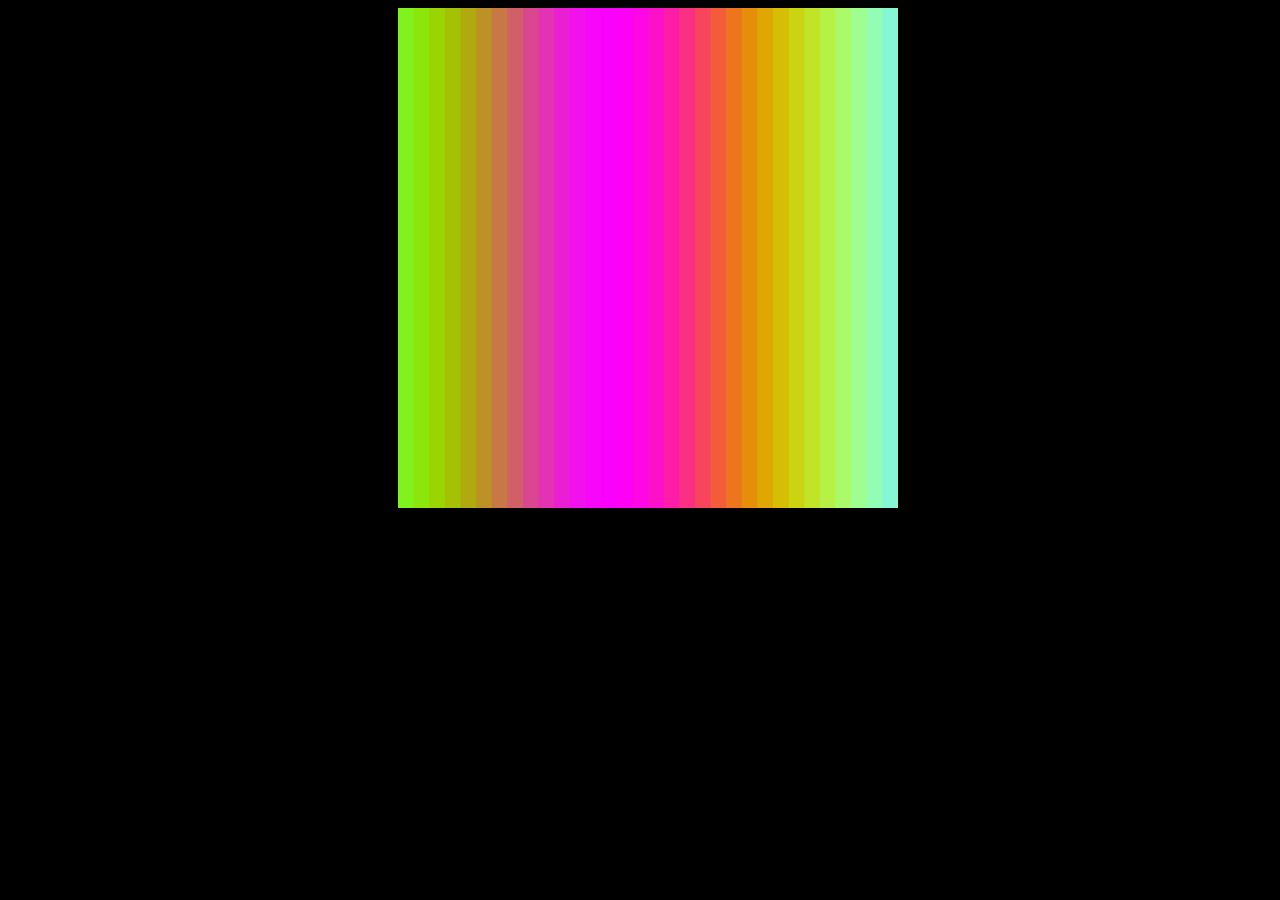
<file: colorWaves/index.html>
<!DOCTYPE html>
<html>
<head>
  <meta charset = "utf-8">
    <title>color waves</title>
    <link rel="stylesheet" href="style.css">
  </head>
  <body>

    <canvas id='canvas' width='500' height='500'>
    </canvas>

    <script src="utils.js"></script>
    <script src="colorWaves.js"></script>
    <script>
      //utils.setCanvas(window);
      window.onload = function () {
        var canvas = document.getElementById('canvas');
        var context = canvas.getContext('2d');
        var colors = new ColorWave(context, canvas.width, canvas.height);

        window.addEventListener('keypress', function (e) {
          //up
          if (e.keyCode == 38) {
              colors.frequency += 0.1;
          }
          //down
          else if (e.keyCode == 40) {
              colors.frequency -= 0.1; 
          }
          //left
          else if (e.keyCode == 39) {
              colors.phaseShift += 0.1;              
          }
          //right
          else if (e.keyCode == 37) {
              colors.phaseShift -= 0.1;
          }
        }, false);


      (function drawFrame () {
        utils.getAnimationFrame();
        window.requestAnimationFrame(drawFrame, canvas);
        colors.draw();
       

      }());
    };
    </script>
  </body>
  </html>
</file>
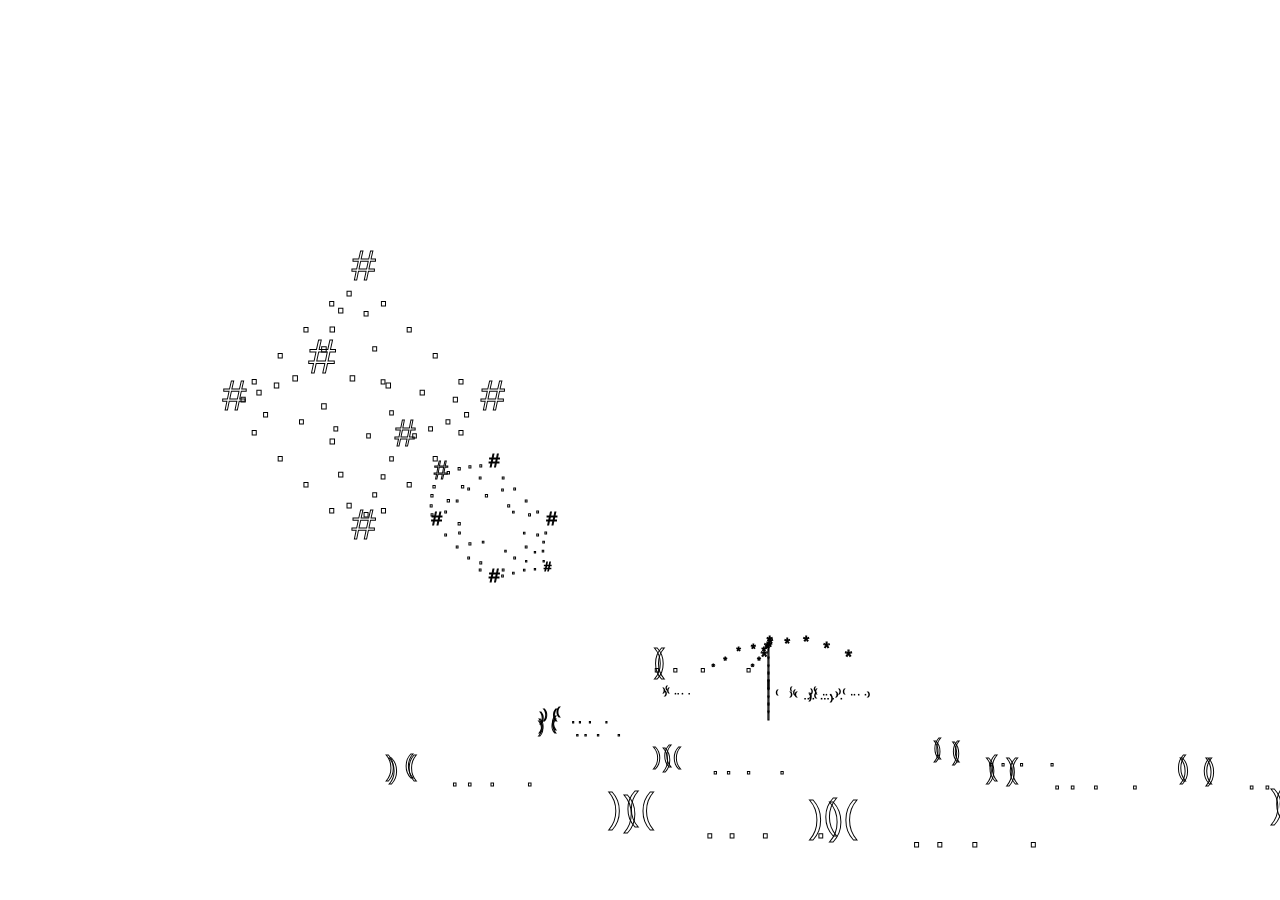
<file: envi/index.html>
<!DOCTYPE html>
<html>
<head>
  <meta charset = "utf-8">
    <title>envi</title>
    <link rel="stylesheet" href="style.css">
  </head>
  <body>
    <canvas id='canvas'></canvas>
    <script src="utils.js"></script>
    <script src="envi.js"></script>
    <script src="models.js"></script>
    <script>
      utils.setCanvas(window);
      window.onload = function () {

        var Keyboard = {
            keys : {},
            keyPress : function (evt) {
                if (this.keys[evt.keyCode] > 0) { return; }
                this.keys[evt.keyCode] = evt.timeStamp || (new Date()).getTime();
            },
            keyRelease : function (evt) {
                this.keys[evt.keyCode] = 0;
            }
        };
        window.addEventListener("keydown", Keyboard.keyPress.bind(Keyboard));
        window.addEventListener("keyup", Keyboard.keyRelease.bind(Keyboard));

        var canvas = document.getElementById('canvas'),
        context = canvas.getContext('2d');
        canvas.width = window.innerWidth;
        canvas.height = window.innerHeight;
        var models = new Models();
        envi = new Envi(context, canvas.width, canvas.height, canvas.width);
        
        var myGrid = new Asset('grid', 0, 0, 0, models.grid);

        var dA = new Asset('da', 600*Math.random(), 400*Math.random(), 100*Math.random(), models.diamond, 30);
        var dB = new Asset('db', 100*Math.random(), 400*Math.random(), canvas.width/2, models.diamond, 30);

        var palm = new Asset('palm', 900, canvas.height-350, 800, models.palmTree, 30);

        var flower = new Asset('flower', 500, 600, 100, models.flower, 20);
			
		  var snowFlake = new Asset('sf', 800, 400, 100, models.snowFlake, 20);


        var assets = [];
        for(var i=0; i < 20; i+=1) {
            assets[i]= new Asset('flower', canvas.width*2*Math.random() - 100, canvas.height - 200 - 5*Math.random(), canvas.width*Math.random(), models.flower, 20)
        }

        assets[20] = dA;
        assets[21] = dB;
        assets[22] = palm;
		  // assets[23] = snowFlake;        

        scene = new Scene(envi, assets);
      

      (function drawFrame () {
        utils.getAnimationFrame();
        window.requestAnimationFrame(drawFrame, canvas);

        //Perspective without keyboard debounce
        if (Keyboard.keys[39] > 0) {
            if(envi.shiftX < 2.2) { envi.shiftX += 0.01; }              
          }
        if (Keyboard.keys[37] > 0) {
            if(envi.shiftX > 0.0) { envi.shiftX -= 0.01; }  
        }
        if (Keyboard.keys[38] > 0) {
            if(envi.shiftY > -0.5) { envi.shiftY -= 0.01; }
        }
        if (Keyboard.keys[40] > 0) {
            if(envi.shiftY < 2.4) { envi.shiftY += 0.01; }
        }

        if(envi.shiftX < 2.2) { envi.shiftX +=0.001;}
        else { envi.shiftX -= 0.001}
        scene.play();
        //context.clearRect(0, 0, canvas.width, canvas.height);


      }());
    };
    </script>
  </body>
  </html>
</file>
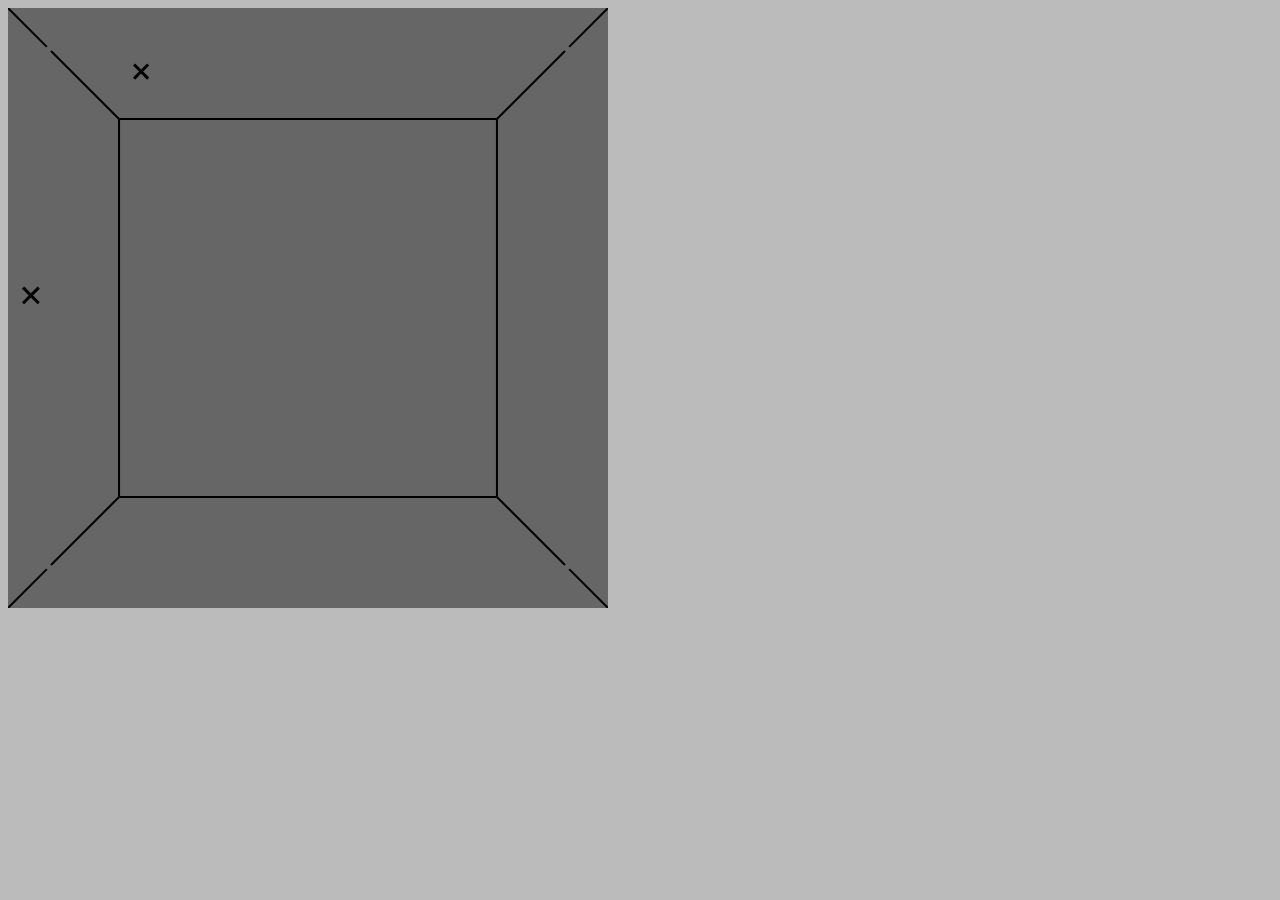
<file: road_perspective/index.html>
<!DOCTYPE html>
<html>
<head>
  <meta charset = "utf-8">
    <title>road 1</title>
    <link rel="stylesheet" href="style.css">
  </head>
  <body>

    <canvas id='canvas' width="600" height="600"></canvas>
    <script src="utils.js"></script>
    <script src="road.js"></script>
    <script>
      window.onload = function () {
        var canvas = document.getElementById('canvas'),
        
        context = canvas.getContext('2d'),
        delay = 100;
        road = new Road();
        frame = 0;
        snowFlakes = [];

        mouse = utils.captureMouse(canvas);
        canvas.addEventListener('mousedown', function() {
          snowFlakes.push(new SnowFlake(mouse.x, mouse.y, canvas.width, canvas.height))
        }, false);


        touch = utils.captureTouch(canvas);
        if (touch.isPressed) {
          snowFlakes.push(new SnowFlake(touch.x, touch.y, canvas.width, canvas.height))
        }
      

      (function drawFrame () {
        utils.getAnimationFrame();
        window.requestAnimationFrame(drawFrame, canvas);
        context.clearRect(0, 0, canvas.width, canvas.height);
        frame += 1;
        road.x += 1;
        road.y += 1;

        road.play(context, frame, canvas.width, canvas.height);
        if(frame%20 == 0) {
            snowFlakes.push(new SnowFlake(Math.random()*canvas.width, Math.random()*canvas.height, canvas.width, canvas.height));
        }

        for (var i = 0; i < snowFlakes.length; i++) {
                   
          snowFlakes[i].z -= 0.005;
          snowFlakes[i].draw(context, frame, canvas.width, canvas.height);

          if(snowFlakes[i].z < 0) {
            snowFlakes.splice(i, 1);
          }
          


        }
      


      }());
    };
    </script>
  </body>
  </html>
</file>
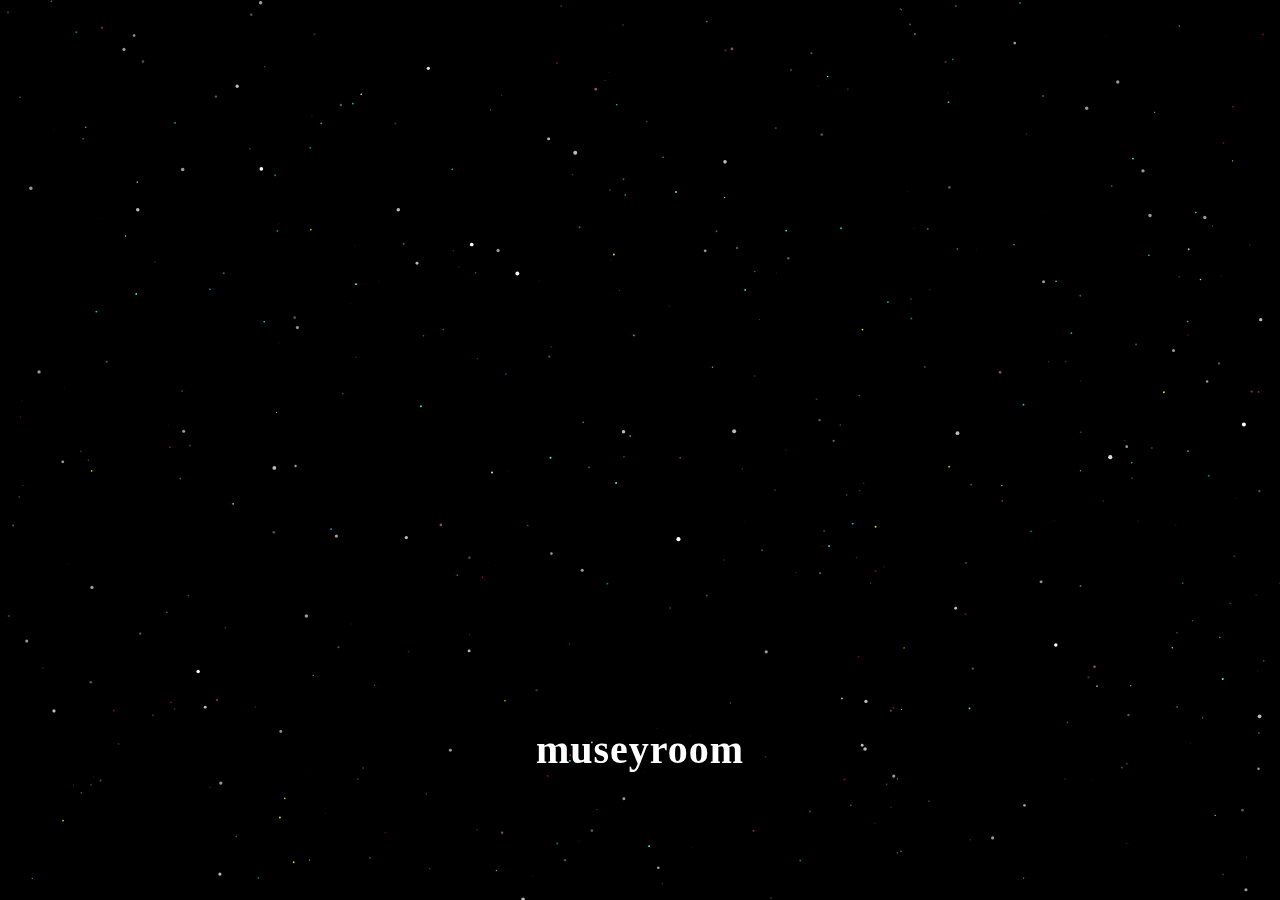
<file: starfield_jakesgordon/index.html>
<!DOCTYPE html> 
<html>
<head>
  <title>album</title> 
  <meta http-equiv="Content-Type" content="text/html; charset=utf-8"/> 
  <link href="stars.css" media="screen, print" rel="stylesheet" type="text/css" /> 
</head> 

<body> 
<header>
<div id="container">
  <div id="inner ">
    <div class="content" >
<!--       <p id="box"></p> -->

      <h1>museyroom</h1>
      </div>
    </div>
  </div>

</header>

  <canvas id="stars">
    <div id="unsupported">
      Sorry, this page cannot be run because your browser does not support the &lt;canvas&gt; element
    </div>
  </canvas>
  <script src="utils.js"></script>

  <script src="game.js" type="text/javascript"></script> 
  <script src="stars.js" type="text/javascript"></script>
  <script type="text/javascript">
  Game.ready(function() {
    var canvas = document.getElementById('stars'),
        touch = utils.captureTouch(canvas),
        xold = 0,
        yold = 0;

    // var up    = document.getElementById('up');
    // var down  = document.getElementById('down');
    // var left  = document.getElementById('left');
    // var right = document.getElementById('right');

    var stars = Game.start('stars', Stars);

    if ( touch.isPressed ) {
      if ( touch.x > xold ) {
        Game.addEvent(right, 'click', function() { stars.changeDirection('right'); });
      }
      else{
        Game.addEvent(left,  'click', function() { stars.changeDirection('left');  });
      }
      if (touch.y > yold)  {
        Game.addEvent(up,    'click', function() { stars.changeDirection('up');    });
      }
      else{
        Game.addEvent(down,  'click', function() { stars.changeDirection('down');  });
      }
      xold = touch.x;
      yold = touch.y;

    }    // Game.addEvent(up,    'click', function() { stars.changeDirection('up');    });
    // Game.addEvent(down,  'click', function() { stars.changeDirection('down');  });
    // Game.addEvent(left,  'click', function() { stars.changeDirection('left');  });
    // Game.addEvent(right, 'click', function() { stars.changeDirection('right'); });
  });
  </script>

</body> 
</html>
</file>
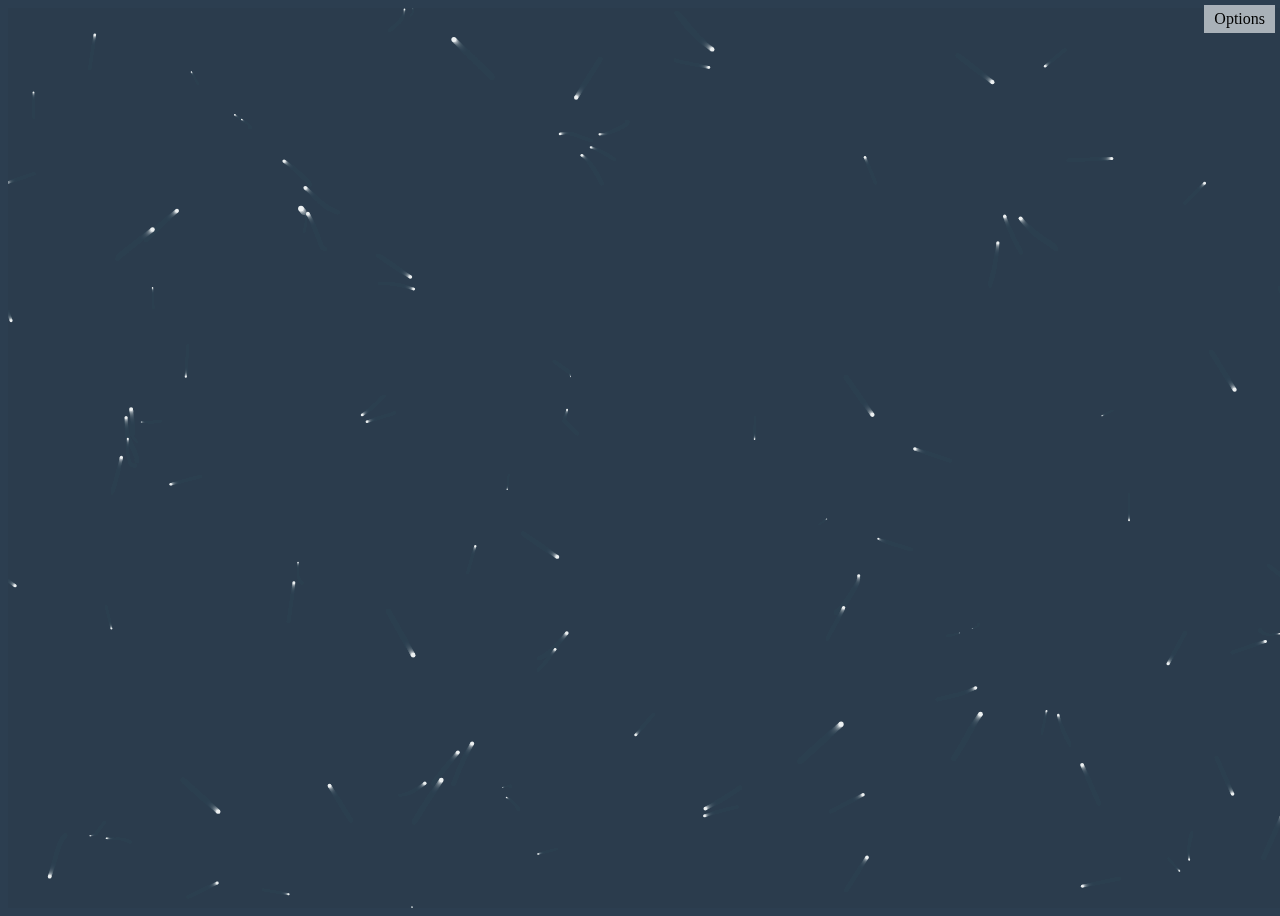
<file: flocking/flocking.html>
<html>
<head>
<style type="text/css">

  {
  margin: 0;
  padding: 0;
  overflow:hidden;
  font-family:sans-serif;
  }

  body {
  background:#2c3e50;
  }

  canvas {
    background:#2c3e50;
    margin:0 auto;
    display:block;
  }
  p{
    margin-bottom:10px;
  }
  span{
    width:100px;
    display:inline-block;
    font-weight: bold;
    margin-left:15px;
  }
  select {
      width:100px;
  }

  #show-info{position: absolute; top:5px; right: 5px; background-color: rgba(236, 240, 241, 0.65); padding: 5px 10px; cursor: pointer; z-index:2; }
  #show-info:hover{background-color: rgba(236, 240, 241, 0.95);}
  #info { position: absolute; top:5px; right: 5px; width: 300px; height: auto; background: rgb(236, 240, 241); z-index: 3; padding: 0px; display:none; margin: 0 0 0 -200px;}
  #info-header{width:100%; height:auto; text-align: center; color:white; background-color: rgb(55, 55, 55); font-size: 18px; padding: 10px 0px;}
  #inner-info{ padding:10px; position:relative; font-size: 12px;}
  #close-info { width: auto; margin: 0; position:absolute; top:5px; right:10px; font-size: 20px; color:white; cursor: pointer; border-bottom: none; text-decoration: none;}

</style>



<script language="JavaScript">

/*
Copyright (c) 2013 Mike Ferron mikeferron.com, ferronsays at codepen.io (http://codepen.io/ferronsays)

Permission is hereby granted, free of charge, to any person obtaining a copy of this software and associated documentation files (the "Software"), to deal in the Software without restriction, including without limitation the rights to use, copy, modify, merge, publish, distribute, sublicense, and/or sell copies of the Software, and to permit persons to whom the Software is furnished to do so, subject to the following conditions:

The above copyright notice and this permission notice shall be included in all copies or substantial portions of the Software.

THE SOFTWARE IS PROVIDED "AS IS", WITHOUT WARRANTY OF ANY KIND, EXPRESS
OR IMPLIED, INCLUDING BUT NOT LIMITED TO THE WARRANTIES OF MERCHANTABILITY,
FITNESS FOR A PARTICULAR PURPOSE AND NONINFRINGEMENT. IN NO EVENT SHALL THE
AUTHORS OR COPYRIGHT HOLDERS BE LIABLE FOR ANY CLAIM, DAMAGES OR OTHER
LIABILITY, WHETHER IN AN ACTION OF CONTRACT, TORT OR OTHERWISE, ARISING
FROM, OUT OF OR IN CONNECTION WITH THE SOFTWARE OR THE USE OR OTHER DEALINGS
IN THE SOFTWARE.
*/

var flock;

BoidStyleEnum = {
    Square : 0,
    Line : 1,
    Circle : 2
};

settings = {
  BOIDS : 100,
  MAX_SPEED : 2,
  MAX_FORCE : 0.15,
  MAX_SIZE : 5,
  DESIRED_SEPARATION : 6,
  NEIGHBOR_RADIUS : 50,
  SEPARATION_WEIGHT : 2,
  ALIGNMENT_WEIGHT : 1,
  COHESION_WEIGHT : 1,
  AVOID_MOUSE : false,
  MOUSE_POSITION : null,
  MOUSE_RADIUS : 50,
  MOUSE_SIGN : -1,
  MOUSE_FORCE : 0.10,
  BOID_STYLE : 2,
  DRAW_TRAILS : true
};

//Thanks to http://harry.me/2011/02/17/neat-algorithms---flocking/ for the algorithm and vector class.
Flock = function(canvas_id) {
  this.init(canvas_id);
};

Flock.prototype.init = function(canvas_id) {

  this.current_time = new Date().getTime();
  this.dt = 0;
  this.canvas = document.getElementById(canvas_id);

  this.canvas.width = window.innerWidth;
  this.canvas.height = window.innerHeight;

  this.width = this.canvas.width;
  this.height = this.canvas.height;

  this.ctx = this.canvas.getContext('2d');

  this.ctx.clearRect(0, 0, this.width, this.height);
  this.ctx.fillStyle = '#333';
  this.ctx.fillRect(0, 0, this.width, this.height);

  this.boids = new Array();

  for(var i = 0; i < settings.BOIDS; i++)
  {
    var boid = new Boid(
      new Vector(Math.random() * this.width, Math.random() * this.height), 
      new Vector(Math.random(10), Math.random(10)),
      this.ctx);

    this.boids.push(boid);
  }
};

Flock.prototype.getCanvasContext = function() {
  return this.ctx;
};

Flock.prototype.enable = function() {
  var that = this;

  window.requestAnimFrame = (function(){
      return  window.requestAnimationFrame       || 
              window.webkitRequestAnimationFrame || 
              window.mozRequestAnimationFrame    || 
              window.oRequestAnimationFrame      || 
              window.msRequestAnimationFrame     
    })();

  this.animate(new Date().getTime());

  function doResize()
  {
    that.canvasResize();
  }

  var endResize;

  window.onresize = function(e) {
    clearTimeout(endResize);
    endResize = setTimeout(doResize, 100);
  };
  

  this.canvas.onmousemove = function(e){
    var mouseX, mouseY;
    if(e.offsetX) {
        mouseX = e.offsetX;
        mouseY = e.offsetY;
    }
    else if(e.layerX) {
        mouseX = e.layerX;
        mouseY = e.layerY;
    }

    settings.MOUSE_POSITION = new Vector(mouseX, mouseY);
  }

  this.canvas.onmousedown = function(e)
  {
    if(e.which == 1 || e.which == 2 || e.button == 1)
      settings.AVOID_MOUSE = settings.AVOID_MOUSE ? false : true;
  }

  return this;
};

Flock.prototype.animate = function(time)
{
    var that = this;
    this.animationFrame = requestAnimFrame( function(){ that.animate(new Date().getTime());} );
    this.update(time);
};

Flock.prototype.disable = function() {
  
  window.cancelAnimationFrame(this.animationFrame);

  return this;
};

Flock.prototype.canvasResize = function()
{
  this.canvas.width = window.innerWidth;
  this.canvas.height = window.innerHeight;

  this.width = this.canvas.width;
  this.height = this.canvas.height;
};

Flock.prototype.update = function(time) {
  this.dt = time - this.current_time;

  this.current_time = time;

  this.draw();

  for (i in this.boids) {
    this.boids[i].step(this.boids);
    this.boids[i].draw();
  }

};

Flock.prototype.draw = function()
{
  if(!settings.DRAW_TRAILS)
    this.ctx.clearRect(0, 0, this.width, this.height);
  
  this.ctx.fillStyle = 'rgba(44, 62, 80, 0.3)';
  this.ctx.fillRect(0, 0, this.width, this.height); 

  if(settings.AVOID_MOUSE)
  {
    this.ctx.beginPath();
    this.ctx.arc(settings.MOUSE_POSITION.x, settings.MOUSE_POSITION.y, settings.MOUSE_RADIUS, 0, 2 * Math.PI, false);
    this.ctx.fillStyle = 'rgba(255, 255, 255, 0.05)';
    this.ctx.fill();
  }
};

/*
*
* Boid
*
*/
Boid = function(location, velocity, ctx){
  this.init(location, velocity, ctx);
};

Boid.prototype.init = function(location, velocity, ctx){
  this.loc = location.duplicate();
  this.velocity = new Vector(Math.random()*2-1,Math.random()*2-1);
  this.ctx = ctx;
};

Boid.prototype.step = function(neighbors)
{
  var acceleration = this.flock(neighbors).add(this.influence());
  this.velocity.add(acceleration).limit(settings.MAX_SPEED);
  this.loc.add(this.velocity);
  this.wrapToCanvasBounds();
};

Boid.prototype.wrapToCanvasBounds = function()
{
  this.loc.x = this.loc.x < 0 ? this.ctx.canvas.width : this.loc.x;
  this.loc.x = this.loc.x > this.ctx.canvas.width ? 0 : this.loc.x;
  this.loc.y = this.loc.y < 0 ? this.ctx.canvas.height : this.loc.y;
  this.loc.y = this.loc.y > this.ctx.canvas.height ? 0 : this.loc.y;
};

Boid.prototype.flock = function(neighbors)
{
  var separation = this.separate(neighbors).multiply(settings.SEPARATION_WEIGHT);
  var alignment = this.align(neighbors).multiply(settings.ALIGNMENT_WEIGHT);
  var cohesion = this.cohere(neighbors).multiply(settings.COHESION_WEIGHT);

  return separation.add(alignment).add(cohesion);
};

Boid.prototype.cohere = function(neighbors){
  var sum = new Vector(0, 0);
  var count = 0;

  for(boid in neighbors)
  {
    var d = this.loc.distance(neighbors[boid].loc);
    if(d > 0 && d < settings.NEIGHBOR_RADIUS)
    {
        sum.add(neighbors[boid].loc);
        count++;
    }
  }

  if( count > 0)
    return this.steer_to(sum.divide(count));
  else
    return sum;
};

Boid.prototype.steer_to = function(target)
{
  var desired = Vector.subtract(target, this.loc);
  var d = desired.magnitude();
  var steer;

  if(d > 0)
  {
    desired.normalize();

    if(d < 100)
      desired.multiply(settings.MAX_SPEED*(d/100));
    else
      desired.multiply(settings.MAX_SPEED);

    steer = desired.subtract(this.velocity);
    steer.limit(settings.MAX_FORCE);
  }else{
    steer = new Vector(0, 0);
  }

  return steer;
};

Boid.prototype.align = function(neighbors){
  var mean = new Vector();
  var count = 0;
  for(boid in neighbors)
  {
    var d = this.loc.distance(neighbors[boid].loc);
    if(d > 0 && d < settings.NEIGHBOR_RADIUS)
    {
        mean.add(neighbors[boid].velocity);
        count++;
    }
  }

  if (count > 0)
    mean.divide(count)
  
  mean.limit(settings.MAX_FORCE);

  return mean;
};

Boid.prototype.separate = function(neighbors){
  var mean = new Vector();
  var count = 0;

  for(boid in neighbors)
  {
    var d = this.loc.distance(neighbors[boid].loc);
    if(d > 0 && d < settings.DESIRED_SEPARATION)
    {
        mean.add(Vector.subtract(this.loc, neighbors[boid].loc).normalize().divide(d));
        count++;
    }
  }

  if (count > 0)
    mean.divide(count);

  return mean;
};

//a catch-all function for outside influences on the boids
//just for avoiding the mouse force-field at this point.
//so i guess by 'catch-all' i meant 'catch-just-the-one-thing' :/
Boid.prototype.influence = function()
{
  var g = new Vector();

  if(settings.AVOID_MOUSE)
  {
    mouse = Vector.subtract(settings.MOUSE_POSITION, this.loc);
    d = mouse.magnitude() - settings.MOUSE_RADIUS;

    if (d < 0)
      d = 0.01;

    if (d > 0 && d < settings.NEIGHBOR_RADIUS * 5) 
      g.add(mouse.normalize().divide(d * d).multiply(settings.MOUSE_SIGN).limit(settings.MOUSE_FORCE));
  }

  return g;
};

Boid.prototype.draw = function(){

    var vv = (Math.abs(this.velocity.x) + Math.abs(this.velocity.y))/2;
    var color = "#ecf0f1";
    switch(settings.BOID_STYLE)
    {
      case BoidStyleEnum.Square:
        this.ctx.fillStyle = color;
        this.ctx.fillRect(this.loc.x, this.loc.y, Math.min(vv*5, settings.MAX_SIZE), Math.min(vv*5, settings.MAX_SIZE));
        break;
      case BoidStyleEnum.Line:
        this.ctx.lineWidth = 2;
        this.ctx.strokeStyle = color;
        this.ctx.beginPath();
        this.ctx.moveTo(this.loc.x,this.loc.y);
        this.ctx.lineTo(this.loc.x + Math.min(this.velocity.x*5, settings.MAX_SIZE), this.loc.y + Math.min(this.velocity.y*5,settings.MAX_SIZE));
        this.ctx.stroke();
        break;
      case BoidStyleEnum.Circle:
        this.ctx.beginPath();
        this.ctx.arc(this.loc.x, this.loc.y, Math.min(vv*3, settings.MAX_SIZE), 0, 2 * Math.PI, false);
        this.ctx.fillStyle = color;
        this.ctx.fill();
        break;
      default:
        this.ctx.beginPath();
        this.ctx.arc(this.loc.x, this.loc.y, Math.min(vv*3, settings.MAX_SIZE), 0, 2 * Math.PI, false);
        this.ctx.fillStyle = color;
        this.ctx.fill();
        break;
    }
};





//adapted from https://github.com/hornairs/blog/blob/master/assets/coffeescripts/flocking/vector.coffee
Vector = (function() {
  var name, _fn, _i, _len, _ref;

  _ref = ['add', 'subtract', 'multiply', 'divide'];

  _fn = function(name) {
    return Vector[name] = function(a, b) {
      return a.duplicate()[name](b);
    };
  };

  for (_i = 0, _len = _ref.length; _i < _len; _i++) {
    name = _ref[_i];
    _fn(name);
  }

  function Vector(x, y) {

    if (x == null) 
      x = 0;
    
    if (y == null) 
      y = 0;

    this.x = x, this.y = y;
  }

  Vector.prototype.duplicate = function() {
    return new Vector(this.x, this.y);
  };

  Vector.prototype.magnitude = function() {
    return Math.sqrt(this.x * this.x + this.y * this.y);
  };

  Vector.prototype.normalize = function() {
    var m;

    m = this.magnitude();

    if (m > 0) 
      this.divide(m);

    return this;
  };

  Vector.prototype.limit = function(max) {
    if (this.magnitude() > max) {
      this.normalize();

      return this.multiply(max);
    } else {

      return this;
    }
  };

  Vector.prototype.heading = function() {
    return -1 * Math.atan2(-1 * this.y, this.x);
  };

  Vector.prototype.eucl_distance = function(other) {
    var dx, dy;

    dx = this.x - other.x;
    dy = this.y - other.y;

    return Math.sqrt(dx * dx + dy * dy);
  };

  Vector.prototype.distance = function(other, dimensions) {
    var dx, dy;

    if (dimensions == null) 
      dimensions = false;
    

    dx = Math.abs(this.x - other.x);
    dy = Math.abs(this.y - other.y);

    if (dimensions) {
      dx = dx < dimensions.width / 2 ? dx : dimensions.width - dx;
      dy = dy < dimensions.height / 2 ? dy : dimensions.height - dy;
    }

    return Math.sqrt(dx * dx + dy * dy);
  };

  Vector.prototype.subtract = function(other) {
    this.x -= other.x;
    this.y -= other.y;

    return this;
  };

  Vector.prototype.add = function(other) {
    this.x += other.x;
    this.y += other.y;

    return this;
  };

  Vector.prototype.divide = function(n) {
    this.x = this.x/n, this.y = this.y/n;

    return this;
  };

  Vector.prototype.multiply = function(n) {
    this.x = this.x*n, this.y = this.y*n;

    return this;
  };

  Vector.prototype.dot = function(other) {
    return this.x * other.x + this.y * other.y;
  };

  Vector.prototype.projectOnto = function(other) {
    return other.duplicate().multiply(this.dot(other));
  };

  Vector.prototype.wrapRelativeTo = function(location, dimensions) {
    var a, d, key, map_d, v, _ref1;

    v = this.duplicate();
    _ref1 = {
      x: "width",
      y: "height"
    };

    for (a in _ref1) {
      key = _ref1[a];
      d = this[a] - location[a];
      map_d = dimensions[key];
      if (Math.abs(d) > map_d / 2) {
        if (d > 0) {
          v[a] = (map_d - this[a]) * -1;
        } else {
          v[a] = this[a] + map_d;
        }
      }
    }
    return v;
  };

  Vector.prototype.invalid = function() {
    return (this.x === Infinity) || isNaN(this.x) || this.y === Infinity || isNaN(this.y);
  };

  return Vector;

})();




function initialize() {
  flock = new Flock("c", settings.BOIDS);
  flock.enable();
}
      
window.onload = function() {
  settings.MOUSE_POSITION = new Vector(-9001,0); //over 9000!  just starting it off the screen

  initialize();

  document.getElementById('show-info').onmousedown = function(e) {
    document.getElementById('info').style.display = 'block';
    document.getElementById('show-info').style.display = 'none';
  };

  document.getElementById('close-info').onmousedown = function(e) {
    document.getElementById('info').style.display = 'none';
    document.getElementById('show-info').style.display = 'block';
  };

  document.getElementById('style').onchange = function(e) {
    settings.BOID_STYLE = parseFloat(this.value);
  };

  document.getElementById('trails').onchange = function(e) {
    settings.DRAW_TRAILS = this.checked;
  };

  document.getElementById('speed').onchange = function(e) {
    settings.MAX_SPEED = parseFloat(this.value);
  };

  document.getElementById('size').onchange = function(e) {
    settings.MAX_SIZE = parseFloat(this.value);
  };

  document.getElementById('force').onchange = function(e) {
    settings.MAX_FORCE = parseFloat(this.value);
  };

  document.getElementById('radius').onchange = function(e) {
    settings.NEIGHBOR_RADIUS = parseFloat(this.value);
  };

  document.getElementById('mouseRadius').onchange = function(e) {
    settings.MOUSE_RADIUS = parseFloat(this.value);
  };

  document.getElementById('mouseSign').onchange = function(e) {
    settings.MOUSE_SIGN = parseFloat(this.value);
  };

  document.getElementById('mouseForce').onchange = function(e) {
    settings.MOUSE_FORCE = parseFloat(this.value);
  };
};
</script>




</head>
<canvas id="c"></canvas>
<div id="show-info">Options</div>
<div id="info">
  <span id="close-info">x</span>
  <div id="info-header">
    Canvas Flocking AI 
  </div>
  <div id="inner-info">
    
    <p>Left-click anywhere on the canvas to toggle mouse forcefield.</p>
    <br/>
    <span>BOIDS</span><br/><br/>	 
    <span>Draw Trails:</span>
    <input type="checkbox" id="trails" value="1" checked></input>
    <br/><br/>
    <span>Shape:</span>
    <select id="style">
      <option value="0">Square</option>
      <option value="1">Line</option>
      <option value="2" selected>Circle</option>
    </select>
    <br/><br/>
    <span>Max Size:</span>
    <select id="size">
      <option value="1">Smallest</option>
      <option value="3">Small</option>
      <option value="5" selected>Medium</option>
      <option value="8">Big</option>
      <option value="10">Biggest</option>
    </select>
    <br/><br/>
    <span>Max Speed:</span>
    <select id="speed">
      <option value="0.5">Slowest</option>
      <option value="1">Slow</option>
      <option value="2" selected>Medium</option>
      <option value="3">Fast</option>
      <option value="4">Faster</option>
      <option value="5">Fastest</option>
    </select>
    <br/><br/>
    <span>Attract Force:</span>
    <select id="force">
      <option value="0.01">Weakest</option>
      <option value="0.05">Weak</option>
      <option value="0.15" selected>Medium</option>
      <option value="0.50">Strong</option>
      <option value="1.00">Strongest</option>
    </select>
    <br/><br/>
    <span>Neighbor Radius:</span>
    <select id="radius">
      <option value="10">Smallest</option>
      <option value="25">Small</option>
      <option value="50" selected>Medium</option>
      <option value="100">Big</option>
      <option value="200">Biggest</option>
    </select>
    <br/><br/><br/>
    <span>MOUSE</span><br/><br/>
    <span>Radius:</span>
    <select id="mouseRadius">
      <option value="10">Smallest</option>
      <option value="25">Small</option>
      <option value="50" selected>Medium</option>
      <option value="100">Big</option>
      <option value="200">Biggest</option>
    </select>
    <br/><br/>
    <span>Force Type:</span>
    <select id="mouseSign">
      <option value="1">Attract</option>
      <option value="-1" selected>Repulse</option>
    </select>
    <br/><br/>
    <span>Max Force:</span>
    <select id="mouseForce">
      <option value="0.01">Weakest</option>
      <option value="0.05">Weak</option>
      <option value="0.10" selected>Medium</option>
      <option value="0.15">Strong</option>
      <option value="1.00">Strongest</option>
    </select>
  </div>
</div>
</html>
</file>
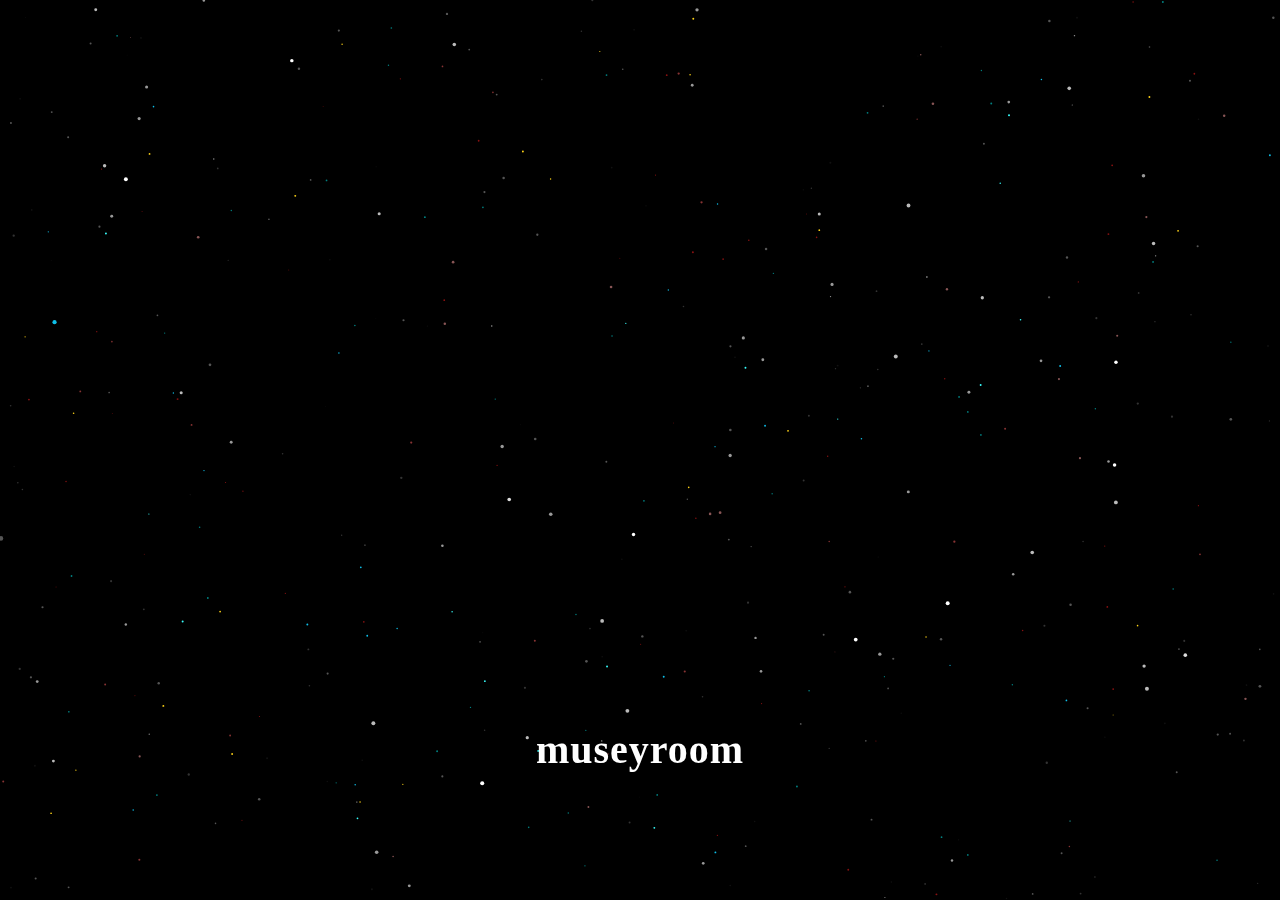
<file: starfield_jakesgordon/index_boxed.html>
<!DOCTYPE html> 
<html>
<head>
  <title>album</title> 
  <meta http-equiv="Content-Type" content="text/html; charset=utf-8"/> 
  <link href="stars.css" media="screen, print" rel="stylesheet" type="text/css" /> 
</head> 

<body> 
<header>
<div id="container">
  <div id="inner ">
    <div class="content" >
<!--       <p id="box"></p> -->

      <h1>museyroom</h1>
      </div>
    </div>
  </div>

</header>

  <canvas id="stars" width="400" heigh="400">
    <div id="unsupported">
      Sorry, this page cannot be run because your browser does not support the &lt;canvas&gt; element
    </div>
  </canvas>
  <script src="TweenMax.min.js"></script>

  <script src="game.js" type="text/javascript"></script> 
  <script src="stars.js" type="text/javascript"></script>
  <script type="text/javascript">
  Game.ready(function() {

    // var up    = document.getElementById('up');
    // var down  = document.getElementById('down');
    // var left  = document.getElementById('left');
    // var right = document.getElementById('right');

    var stars = Game.start('stars', Stars);

    // Game.addEvent(up,    'click', function() { stars.changeDirection('up');    });
    // Game.addEvent(down,  'click', function() { stars.changeDirection('down');  });
    // Game.addEvent(left,  'click', function() { stars.changeDirection('left');  });
    // Game.addEvent(right, 'click', function() { stars.changeDirection('right'); });
  });
  </script>

</body> 
</html>
</file>
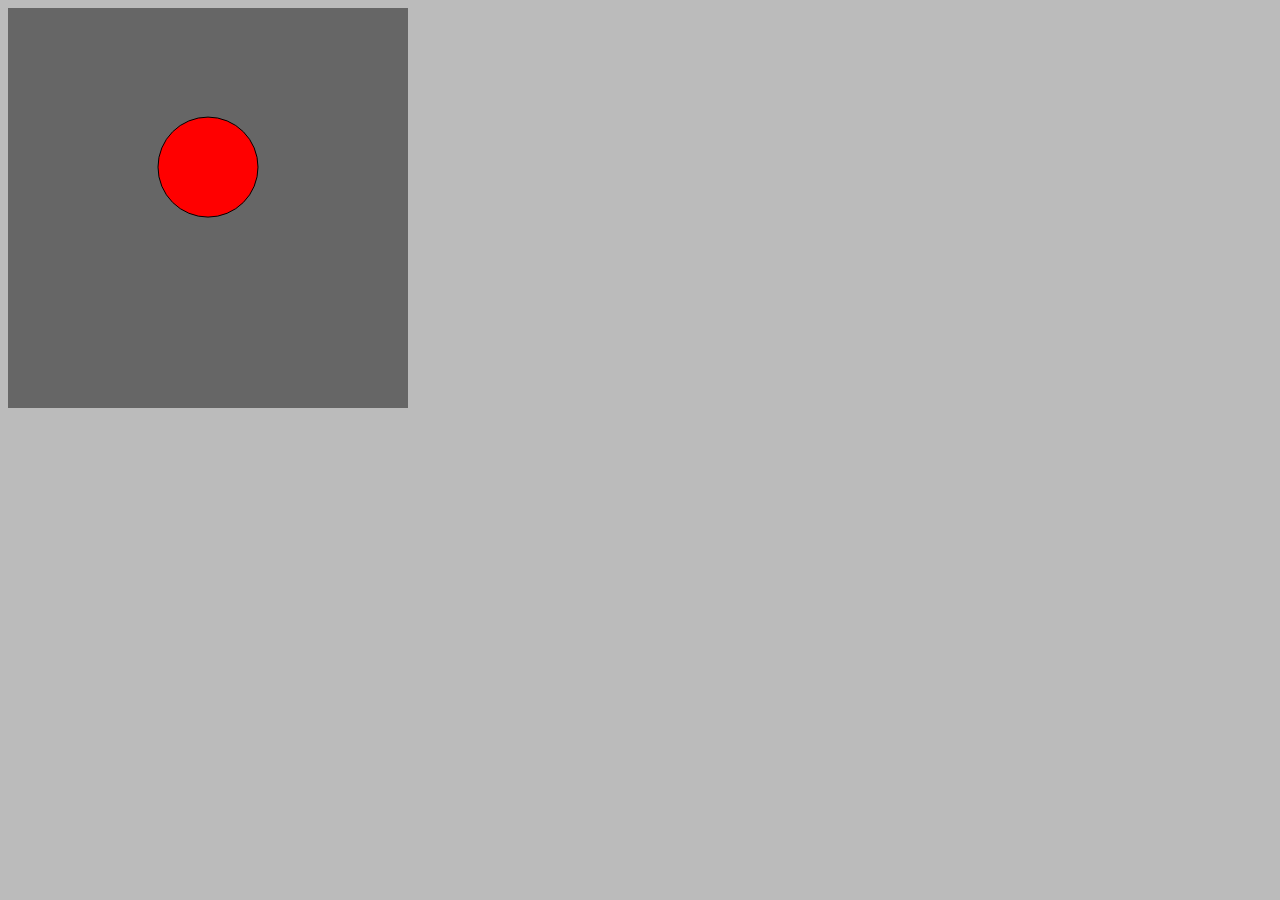
<file: basics/ball/bobbing.html>
<!DOCTYPE html>
<html>
  <head>
  	<meta charset = "utf-8">
  	<title>bobbing ball 1</title>
  	<link rel="stylesheet" href="style.css">
  </head>
  <body>
  	<canvas id="canvas" width="400" height="400"></canvas>
  	<script src="utils.js"></script>
  	<script src="ball.js"></script>
  	<script>
  		window.onload = function () {
  			var canvas = document.getElementById('canvas'),
  				  context = canvas.getContext('2d'),
            ball = new Ball();
            angle = 0;

  			ball.x = canvas.width/2;
  			ball.y = canvas.height/2;

  			(function drawFrame () {
  				utils.getAnimationFrame();
  				window.requestAnimationFrame(drawFrame, canvas);
  				context.clearRect(0, 0, canvas.width, canvas.height);

  				ball.y = canvas.height / 2 + Math.sin(angle) * 50;
          angle += 0.1;
          ball.draw(context);
  			}());	
  		};
  		</script>
  </body>
  </html>
</file>
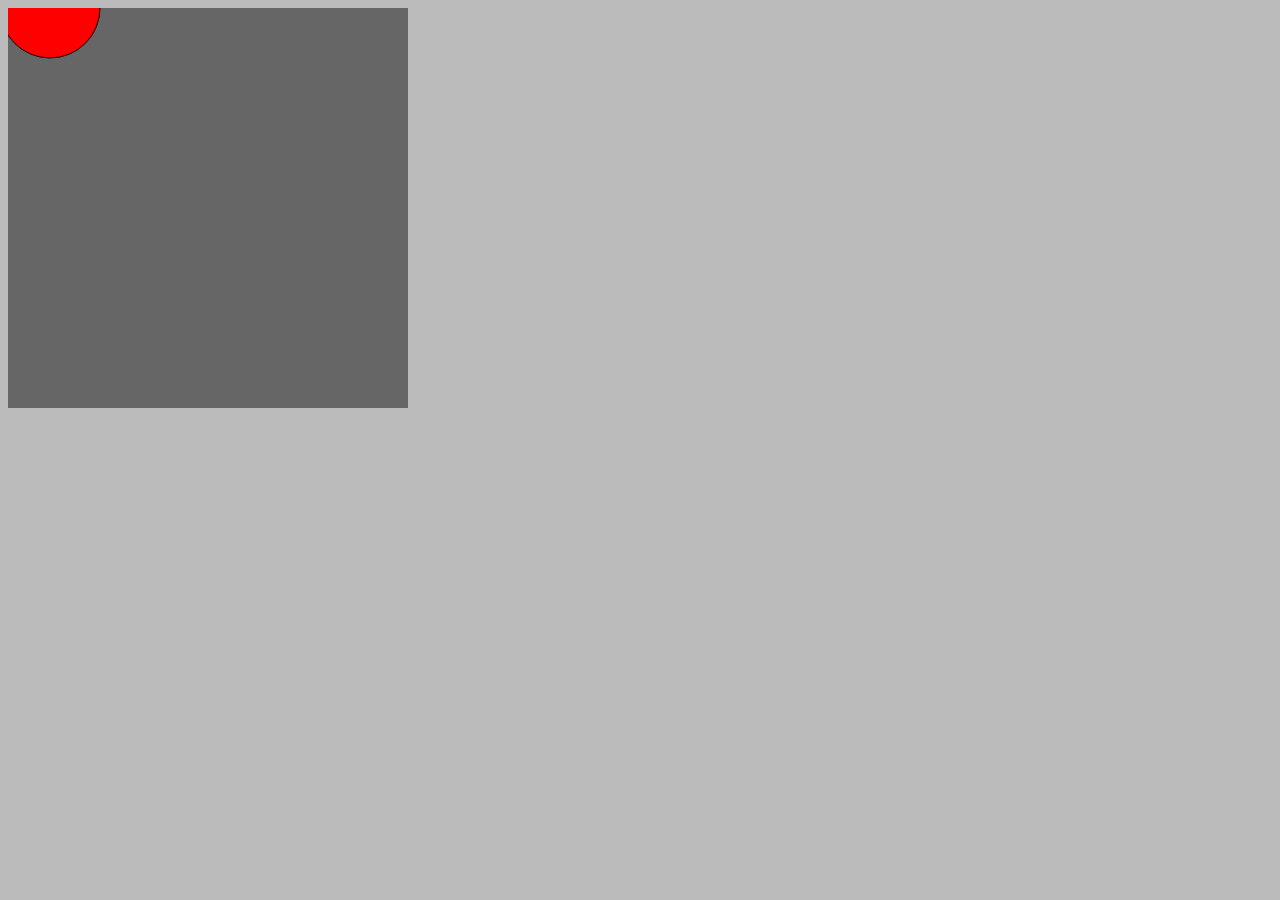
<file: basics/ball/linear_wave1.html>
<!DOCTYPE html>
<html>
  <head>
  	<meta charset = "utf-8">
  	<title>wave 1</title>
  	<link rel="stylesheet" href="style.css">
  </head>
  <body>
  	<canvas id="canvas" width="400" height="400"></canvas>
  	<script src="utils.js"></script>
  	<script src="ball.js"></script>
  	<script>
  		window.onload = function () {
  			var canvas = document.getElementById('canvas'),
  				  context = canvas.getContext('2d'),
            ball = new Ball(),
            angle = 0,
            centerY = 0,
            range = 50,
            xspeed = 1,
            yspeed = 0.05;
            ball.x = 0;

        mouse = utils.captureMouse(canvas);

        canvas.addEventListener('mousedown', function() {
          ball.x = mouse.x;
          ball.y = mouse.y;
        }, false);


  			(function drawFrame () {
  				utils.getAnimationFrame();
  				window.requestAnimationFrame(drawFrame, canvas);
  				context.clearRect(0, 0, canvas.width, canvas.height);

  				ball.x += xspeed;
          ball.y += centerY / 2 + Math.sin(angle) * range;
          ball.draw(context);
  			}());	
  		};
  		</script>
  </body>
  </html>
</file>
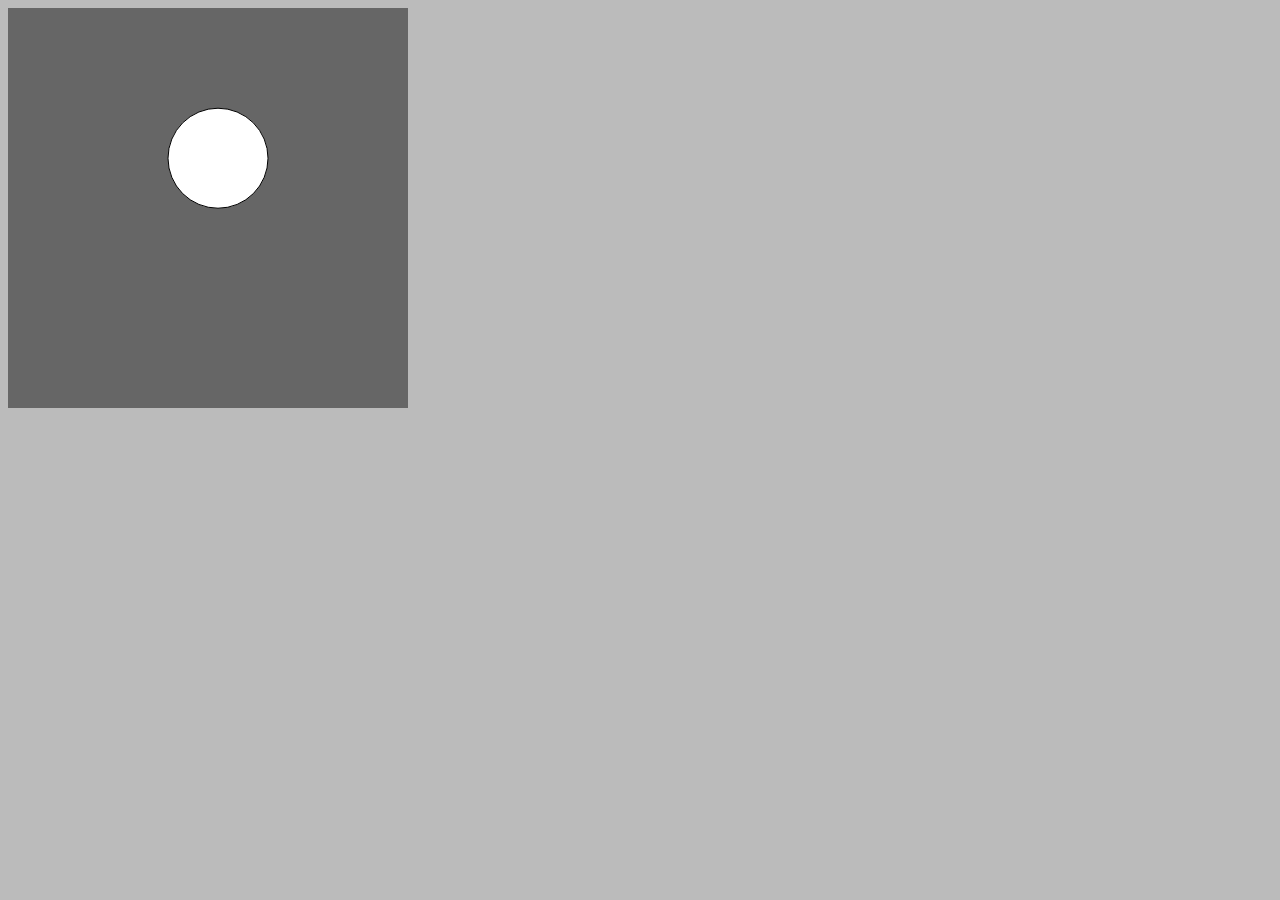
<file: basics/ball/random_wave.html>
<!DOCTYPE html>
<html>
  <head>
  	<meta charset = "utf-8">
  	<title>random wave</title>
  	<link rel="stylesheet" href="style.css">
  </head>
  <body>
  	<canvas id="canvas" width="400" height="400"></canvas>
  	<script src="utils.js"></script>
  	<script src="ball.js"></script>
  	<script>
  		window.onload = function () {
  			var canvas = document.getElementById('canvas'),
  				  context = canvas.getContext('2d'),

            ball = new Ball('#fff'),

            angleX = 0,
            angleY = 0,
            range = 50,
            centerX = canvas.width / 2,
            centerY = canvas.height / 2,
            xspeed = 0.07,
            yspeed = 0.11;

        mouse = utils.captureMouse(canvas);

        canvas.addEventListener('mousedown', function() {

          centerX = mouse.x;
          centerY = mouse.y;
        }, false);


  			(function drawFrame () {
  				utils.getAnimationFrame();
  				window.requestAnimationFrame(drawFrame, canvas);
  				context.clearRect(0, 0, canvas.width, canvas.height);

  				ball.x = centerX + Math.sin(angleX) * range;
          ball.y = centerY + Math.sin(angleY) * range;
          angleX += xspeed;
          angleY += yspeed;

          ball.draw(context);
  			}());	
  		};
  		</script>
  </body>
  </html>
</file>
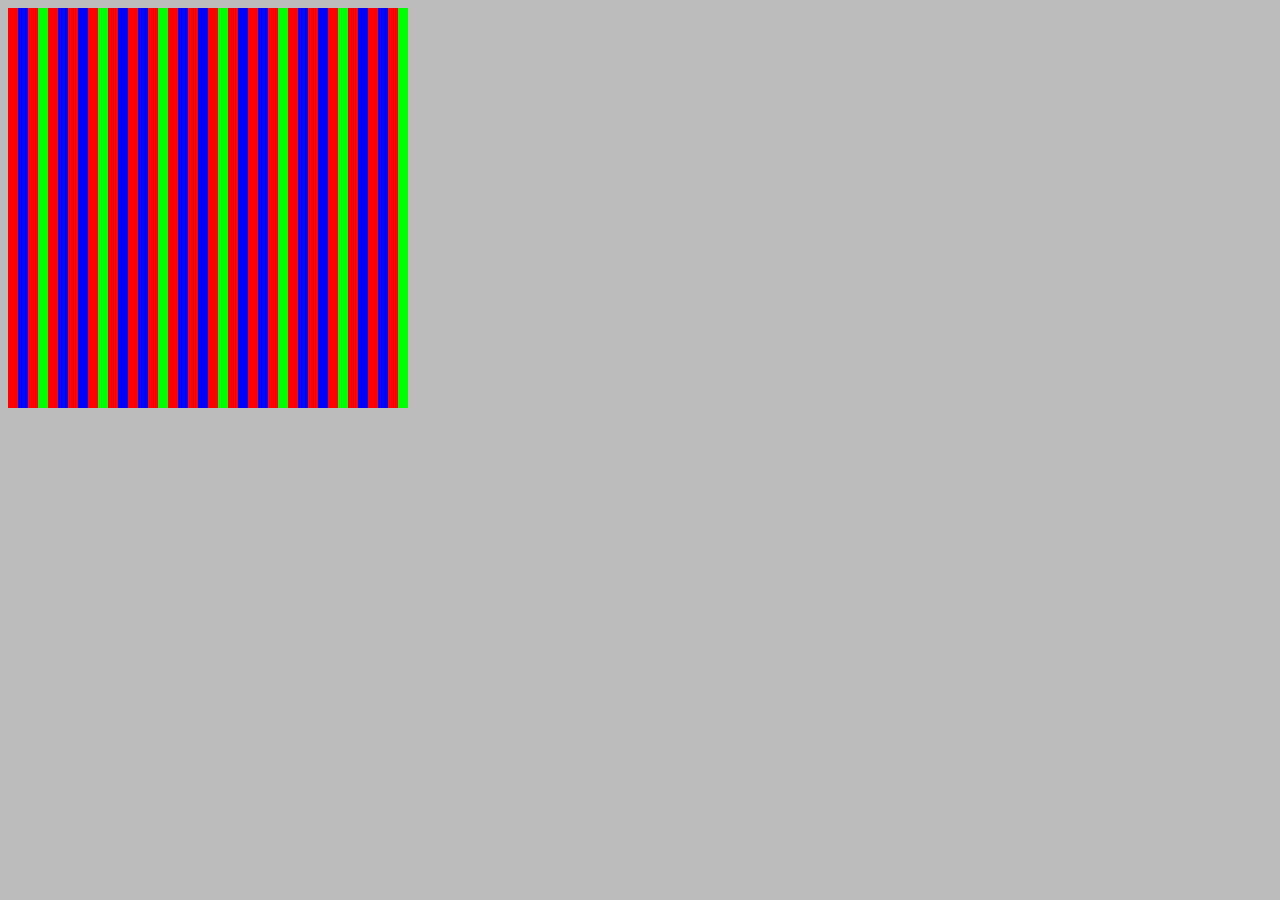
<file: basics/pixel_fx/pixel_move.html>
<!doctype html>
<html>
	<head>
		<meta charset="utf-8">
		<title>Pixel Move</title>
		<link rel="stylesheet" href="style.css">
	</head>
	<body>
		<canvas id="canvas" width="400" height="400"></canvas>
			<script src="utils.js"></script>
			<script>
			window.onload = function () {
				var canvas = document.getElementById('canvas'),
					context = canvas.getContext('2d'),
					mouse = utils.captureMouse(canvas);
			(function drawFrame() {
				utils.getAnimationFrame();
				window.requestAnimationFrame(drawFrame, canvas);

				//draw stripes: red, green, blue
				for (var i = 0; i < canvas.width; i += 10) {
					for (var j = 0; j < canvas.height; j += 10) {
						context.fillStyle = (i % 20 === 0) ? "#f00" : ((i % 30 === 0) ? "#0f0" : "#00f");
						context.fillRect(i , j, 10, 10);
					}
				}

				var imagedata = context.getImageData(0, 0, canvas.width, canvas.height),
					pixels = imagedata.data;

				//pixel iteration
				for (var y = 0; y < imagedata.height; y += 1) {
					for (var x = 0; x < imagedata.width; x += 1) {

						var dx = x - mouse.x,
							dy = y - mouse.y,
							dist = Math.sqrt(dx * dx + dy * dy),
							offset = (x + y * imagedata.wdith) * 4,
							x = pixels[offset],
							g = pixels[offset + 1],
							b = pixels[offset + 2];
						pixels[offset]	   = Math.cos(x * dist * 0.1) * 256;
						pixels[offset + 1] = Math.sin(g * dist * 0.1) * 256;
						pixels[offset + 2] = Math.cos(b * dist * 0.1) * 256;
					}
				}
				context.putImageData(imagedata, 0, 0);
			}());
			};
			</script>
	</body>
</html>
</file>
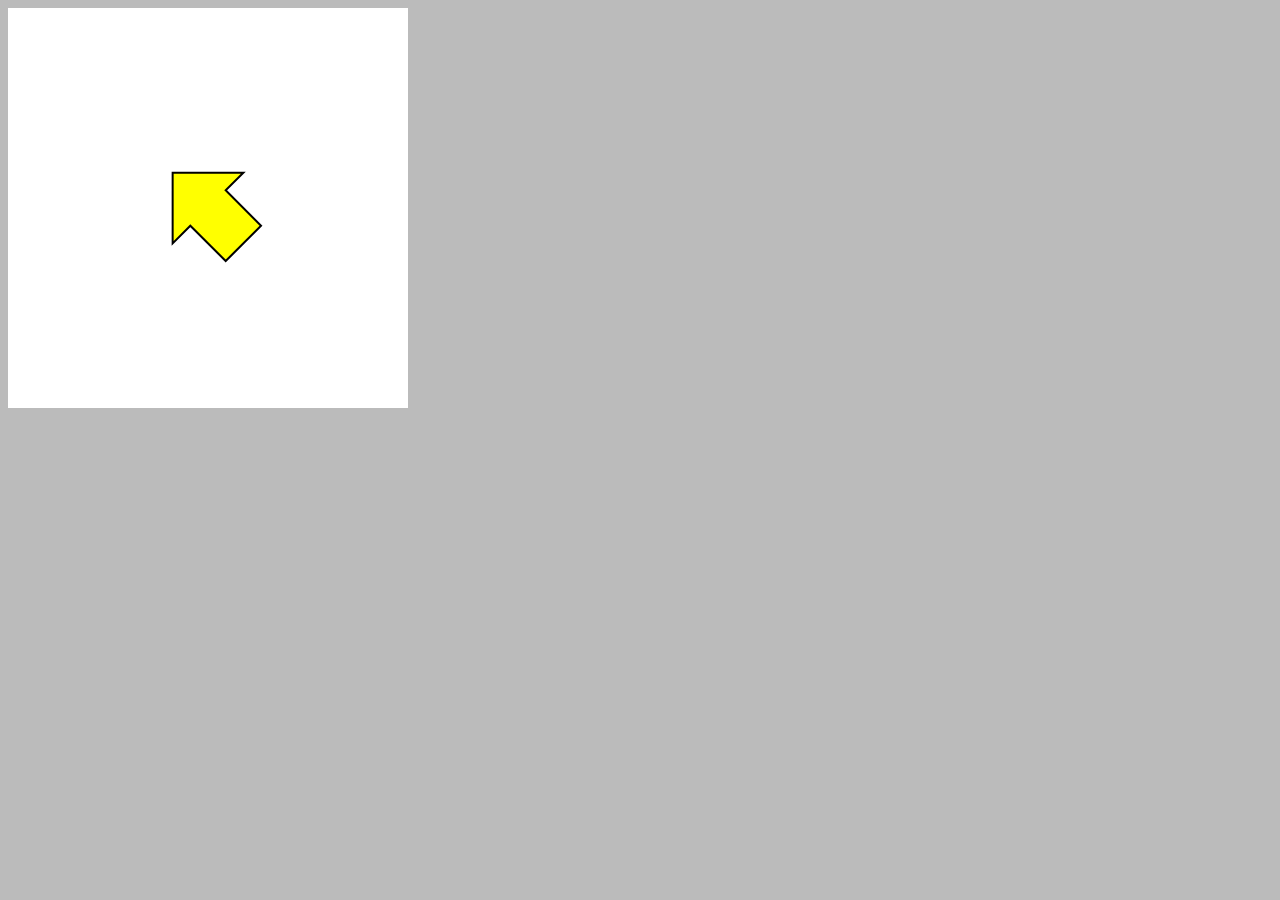
<file: basics/rotate_arrow/rotate_to_mouse.html>
<!DOCTYPE html>
<html>
  <head>
  	<meta charset = "utf-8">
  	<title>Rotate to Mouse</title>
  	<link rel="stylesheet" href="style.css">
  </head>
  <body>
  	<canvas id="canvas" width="400" height="400"></canvas>
  	<script src="utils.js"></script>
  	<script src="arrow.js"></script>
  	<script>
  		window.onload = function () {
  			var canvas = document.getElementById('canvas'),
  				context = canvas.getContext('2d'),
  				mouse = utils.captureMouse(canvas),
  				arrow = new Arrow();

  			arrow.x = canvas.width/2;
  			arrow.y = canvas.height/2;

  			(function drawFrame () {
  				utils.getAnimationFrame();
  				window.requestAnimationFrame(drawFrame, canvas);
  				context.clearRect(0, 0, canvas.width, canvas.height);

  				var dx = mouse.x - arrow.x,
  					dy = mouse.y - arrow.y;

  				// console.log("x: " + dx + " y: " + dy);
  				arrow.rotation = Math.atan2(dy, dx); //radians
  				arrow.draw(context);
  			}());	
  		};
  		</script>
  </body>
  </html>
</file>
<file: colorWaves/style.css>
body {
	background-color: #000;
	width: 100%;
	text-align: center;
}

#canvas {
	background-color: #fff;
}
</file>
<file: envi/style.css>
* { 
	margin:0; padding:0; 
}

body {
	background-color: #000;
	width:100%; 
	height:100%; 
} 


#canvas {
	background-color: #fff;
	display: block;
}
</file>
<file: road_perspective/style.css>
body {
	background-color: #bbb;
}

#canvas {
	background-color: #666;
}
</file>
<file: starfield_jakesgordon/stars.css>
body         { background-color: black; color: #AAA; font-size: 12pt; padding: 0; margin: 0; }
#unsupported { border: 1px solid yellow; color: black; background-color: #FFFFAD; padding: 2em; margin: 1em; display: inline-block; }
#stars       { display: block; margin: auto; }

#controls            { position: absolute; display: inline-block; width: 90px; height: 90px; }
#controls img        { cursor: pointer; }
#controls img:active { margin-top: 2px; margin-left: 2px; opacity: 0.5; }
#controls #up        { position: absolute; left: 30px; top:  0px; }
#controls #down      { position: absolute; left: 30px; top: 60px; }
#controls #left      { position: absolute; left:  0px; top: 30px; }
#controls #right     { position: absolute; left: 60px; top: 30px; }


#container {
	position:relative;

}
#inner {

	/*height:10em;*/
}

header {
	color:#fff;
	font-size: 20px;
	position: absolute;
	width: 100%;
	text-align: center;
	bottom: 100px;
/*	margin-top: auto;
	margin-bottom: auto;*/
	letter-spacing: 1px;

	/*text-shadow: 0px 2px 3px #777, 0px 4px 8px #333, 0px 8px 12px #666;*/

	font-family: Palatino, "Palatino Linotype", "Palatino LT STD", "Book Antiqua", Georgia, serif;


}
p#box {
	width: 300px;
	height: 300px;
margin-left:auto;
margin-right:auto;

	border-style:solid;
	border-color: #ffffff;
}
</file>
<file: basics/ball/style.css>
body {
	background-color: #bbb;
}

#canvas {
	background-color: #666;
}
</file>
<file: basics/pixel_fx/style.css>
body {
	background-color: #bbb;
}

#canvas {
	background-color: #fff;
}
</file>
<file: basics/rotate_arrow/style.css>
body {
	background-color: #bbb;
}

#canvas {
	background-color: #fff;
}
</file>
